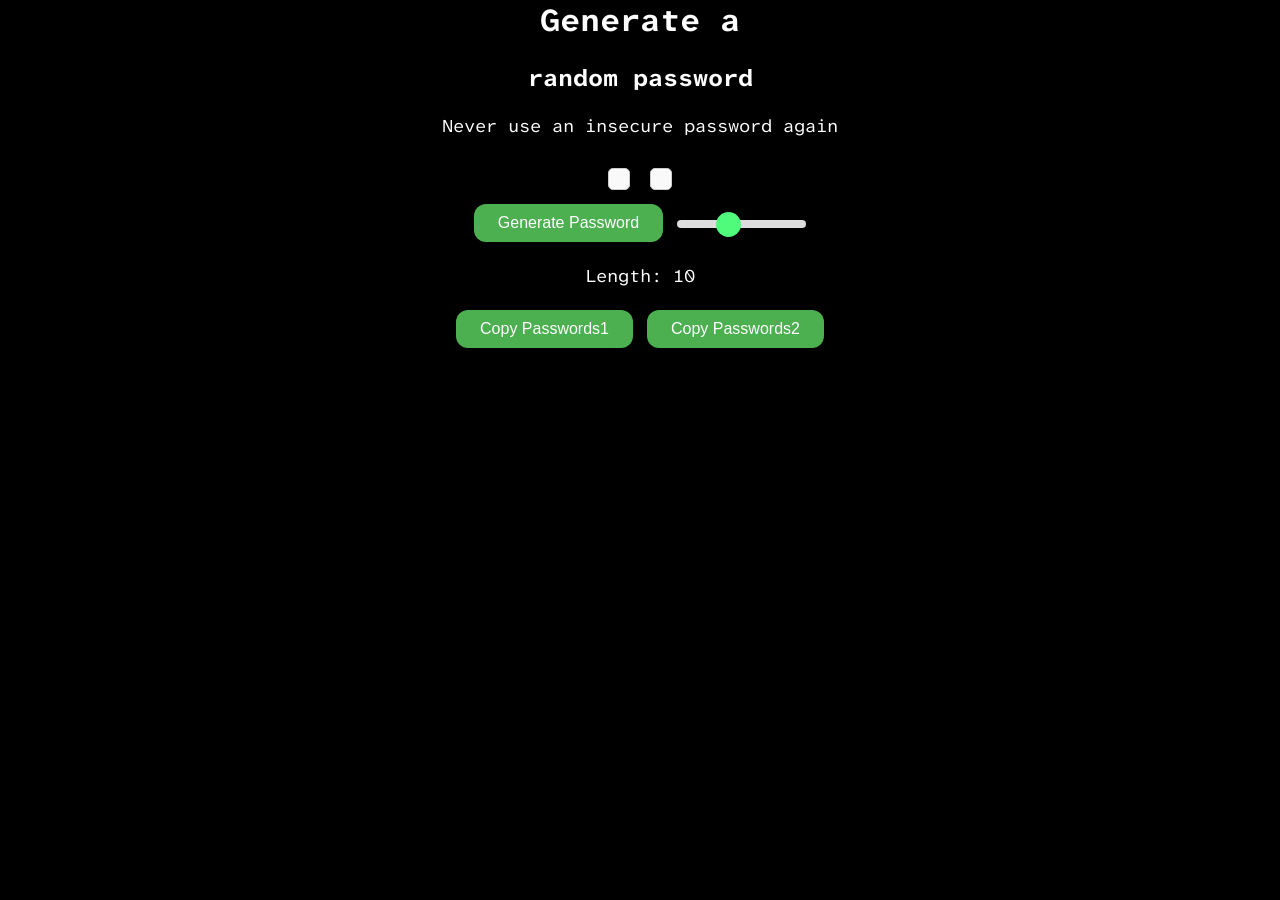
<file: index.html>
<html>
    <head>
        <link rel="stylesheet" href="index.css">
        <link rel="preconnect" href="https://fonts.googleapis.com">
<link rel="preconnect" href="https://fonts.gstatic.com" crossorigin>
<link href="https://fonts.googleapis.com/css2?family=Atkinson+Hyperlegible+Mono:ital,wght@0,200..800;1,200..800&display=swap" rel="stylesheet">
        <title>Password Generator</title>
    </head>
    <body>
        <h1>Generate a </h1>
        <h2>random password</h2>
        <p>Never use an insecure password again </p>
        <div id="passwords">
            <div id="Ps1"></div><div id="Ps2"></div>
        </div>
        <button  id="btngen" class="btn">Generate Password</button>
        <input type="range" min="4" max="20" value="10" class="slider" id="myRange">
        <p>Length: <span id="lengthValue">10</span></p>
        <button  id="copyBtn" class="btn">Copy Passwords1</button>
        <button  id="copyBtn2" class="btn">Copy Passwords2</button>
        <script src="index.js"></script>
    </body>
</html>
</file>
<file: index.css>
body {
    margin: 0;
    font-family: 'Atkinson Hyperlegible Mono', monospace;
    text-align: center;
    background-color: black;
    color: white;
    width: 400px;
    margin-left: auto;
    margin-right: auto;
    height: fit-content;
}



.btn {
    background-color: #4CAF50; /* Green */
    border: none;
    color: white;
    padding: 10px 24px;
    text-align: center;
    text-decoration: none;
    display: inline-block;
    font-size: 16px;
    margin: 4px 2px;
    cursor: pointer;
    border-radius: 12px;
}
#passwords {
    display: flex;
    justify-content: center;
    margin-top: 20px;
}
#Ps1, #Ps2 {
    font-size: 20px;
    margin: 10px;
    padding: 10px;
    border: 1px solid #ccc;
    border-radius: 5px;
    width: fit-content;
    background-color: #f9f9f9;
    color: black;
}
h1, h2 {
    text-align: center;
}
p {
    text-align: center;
    font-size: 18px;
}
/* slider section */
.slider {
  -webkit-appearance: none;
  height: 8px;
  border-radius: 5px;
  background: #ddd;
  outline: none;
}

.slider::-webkit-slider-thumb {
  -webkit-appearance: none;
  width: 25px;
  height: 25px;
  border-radius: 50%;
  cursor: pointer;
  background: #50fa7b;  /* Default */
}

.slider-red::-webkit-slider-thumb { background: red; }
.slider-orange::-webkit-slider-thumb { background: #FFA500; }
.slider-green::-webkit-slider-thumb { background: #50fa7b; }
</file>
